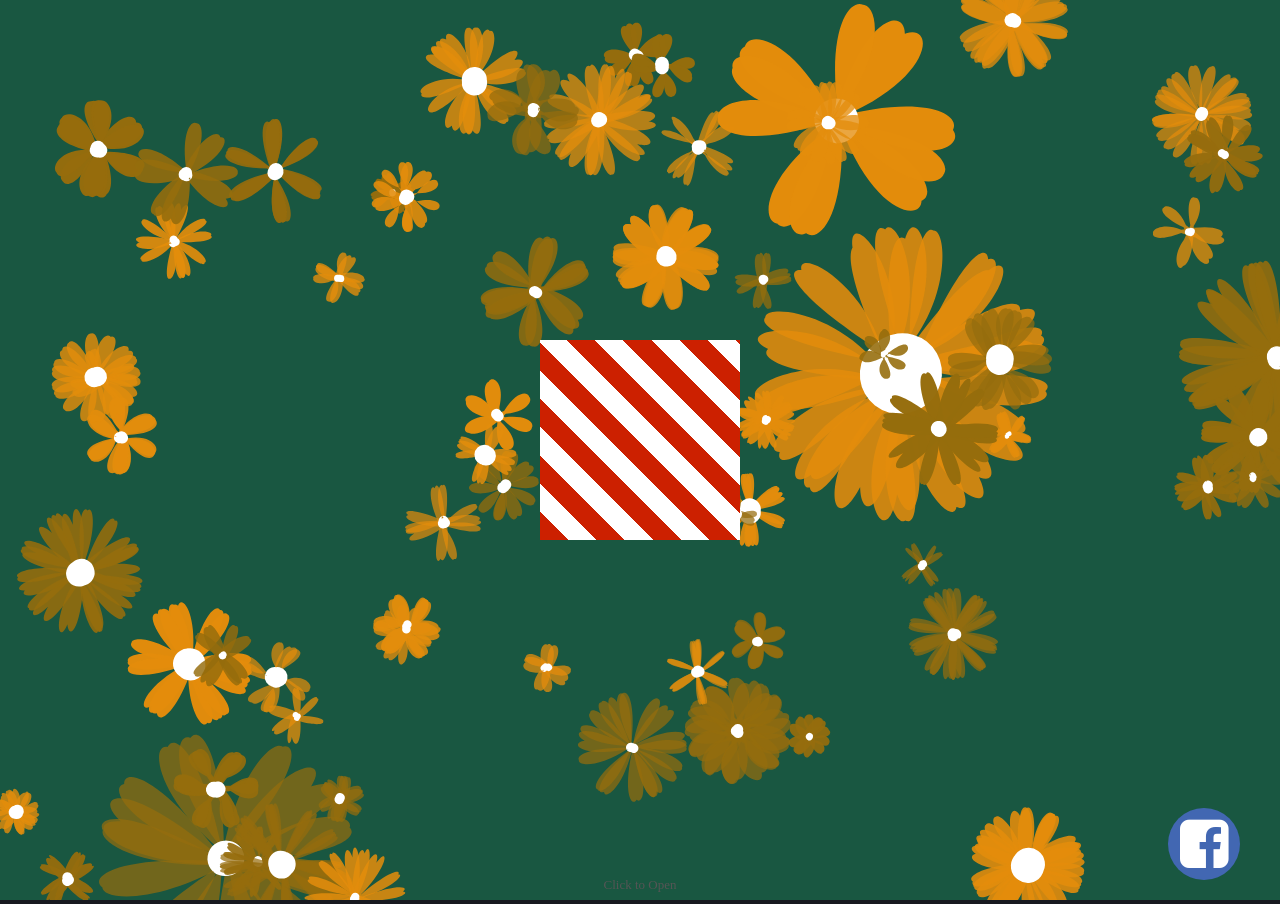
<file: index.html>
<!DOCTYPE html>
<html lang="en">

<head>
  <meta charset="UTF-8">
  <meta http-equiv="X-UA-Compatible" content="IE=edge">
  <meta name="viewport" content="width=device-width, initial-scale=1.0">
  <title>Mừng sinh nhật em</title>
  <link rel="stylesheet" href="canvas.css">
  <link rel="stylesheet" href="present.css">
  <link rel="stylesheet" href="card.css">
  <link rel="stylesheet" href="index.css">
  <link rel="stylesheet" href="https://stackpath.bootstrapcdn.com/font-awesome/4.7.0/css/font-awesome.min.css">
  <link rel="shortcut icon" href="BirthdayCake.png" type="image/x-icon">
  <script src="jquery.js"></script>
</head>

<style>
  * {
    margin: 0;
    padding: 0;
  }

  body {
    height: 100vh;
    width: 100vw;
    background: #18191f;
  }

  .container {
    display: flex;
    justify-content: center;
    align-items: center;
    height: 100vh;
    width: 100vw;
  }

  #facebook {
    font-size: 1.5cm; /* Kích thước biểu tượng */
    background-color: #4267B2; /* Màu sắc nền của biểu tượng Facebook */
    color: #fff;
    border-radius: 50%; /* Biểu tượng hình tròn */
    padding: 0.2cm; /* Điều chỉnh độ dày viền */
    margin: 0 20px;
    animation: animate 3s linear infinite;
    transform-origin: center; /* Đặt điểm xoay tại trung tâm */
  }

  #facebook:hover {
    animation: rotate 1s infinite linear; /* Hiệu ứng chuyển động khi hover */
  }

  @keyframes animate {
    from {
      filter: hue-rotate(0deg);
    }
    to {
      filter: hue-rotate(360deg);
    }
  }

  @keyframes rotate {
    0% {
      transform: rotate(0deg); /* Góc xoay ban đầu */
    }
    100% {
      transform: rotate(360deg); /* Góc xoay khi kết thúc */
    }
  }

  .fixed-icon {
    position: fixed;
    bottom: 20px;
    right: 20px;
  }

  .circular-icon {
  display: inline-flex;
  justify-content: center;
  align-items: center;
  border-radius: 50%;
  width: 1.5cm;
  height: 1.5cm;
  background-color: #4267B2; /* Màu sắc nền của biểu tượng Facebook */
  color: #fff;
  transition: all 0.3s ease;
}

.circular-icon:hover {
  transform: rotate(360deg);
}

</style>

<body>
  <div class="parent">
    <canvas id="canvas"></canvas>
    <section class="above-fold">
      <div class="wrap-present">
        <div class="present-box" id="present">
          <div class="present">
            <div class="img-wrap" id="present-image"></div>
          </div>
          <div class="side front"></div>
          <div class="side back"></div>
          <div class="side left"></div>
          <div class="side right"></div>
          <div class="side top">
            <span class="to">
              <span class="name" id="nametag"></span>
            </span>
          </div>
          <div class="side bottom"></div>
        </div>
      </div>
      <p class="info-text">Click to Open</p>
    </section>

    <div id="card">
      <h4 class="title-card">💘little coder💘</h4>

      <img src="DH1.png" class="honey" />

      <h4 class="content-card"></h4>
    </div>
  </div>

  <audio autoplay id="playAudio">
    <source src="https://ia902603.us.archive.org/23/items/happy-birthday-instrumental/HAPPY%20BIRTHDAY%20INSTRUMENTAL.mp3">
  </audio>

  <a href="https://www.facebook.com/Th.Hoanggg" class="fixed-icon">
    <i class="fa fa-facebook-square circular-icon" id="facebook"></i>
  </a>
</body>

<script src="config.js"></script>
<script src="canvas.js"></script>
<script src="present.js"></script>
<script>
  
</script>

</html>
</file>
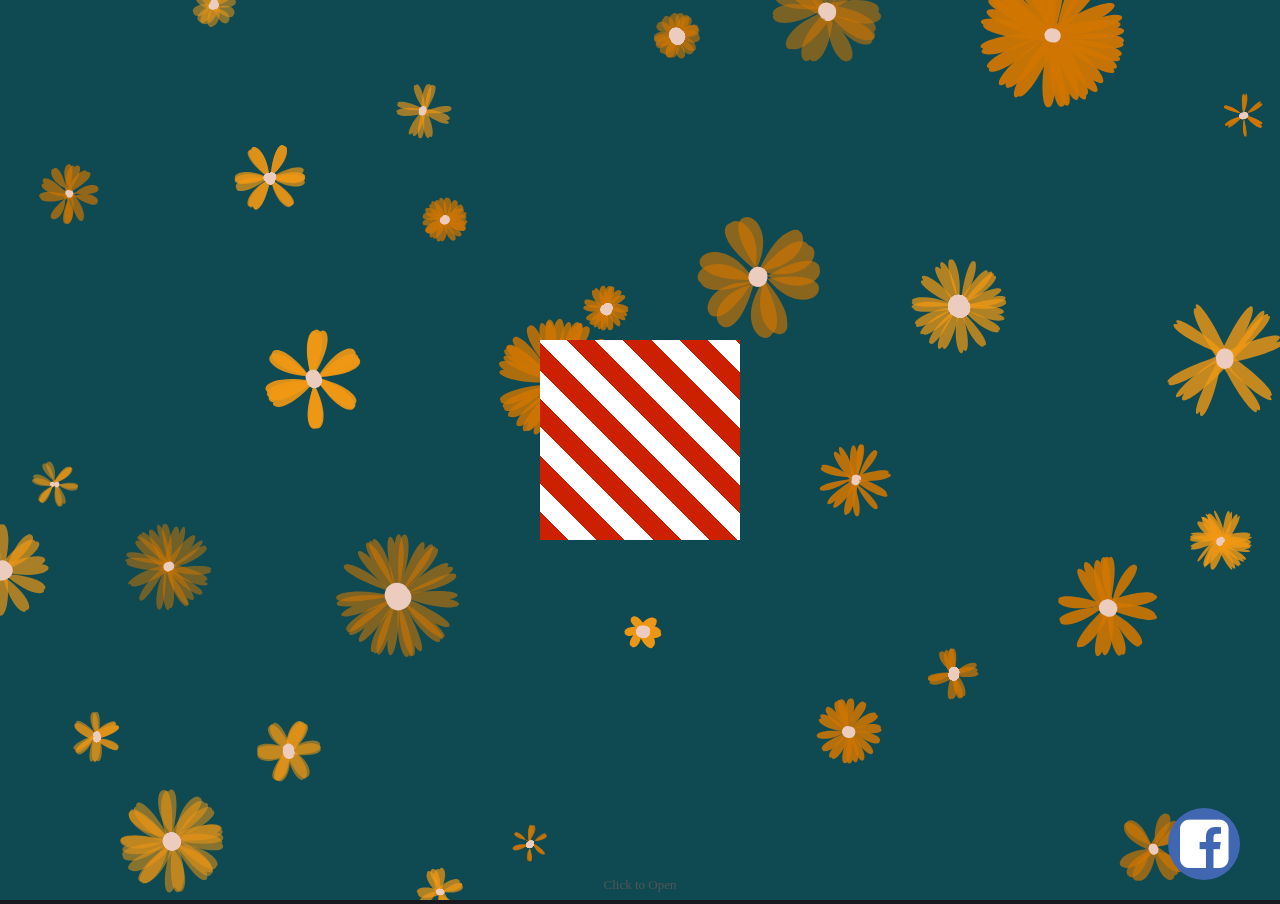
<file: index - Copy.html>
<!DOCTYPE html>
<html lang="en">

<head>
  <meta charset="UTF-8">
  <meta http-equiv="X-UA-Compatible" content="IE=edge">
  <meta name="viewport" content="width=device-width, initial-scale=1.0">
  <title>Mừng sinh nhật em</title>
  <link rel="stylesheet" href="canvas.css">
  <link rel="stylesheet" href="present.css">
  <link rel="stylesheet" href="card.css">
  <link rel="stylesheet" href="index.css">
  <link rel="stylesheet" href="https://stackpath.bootstrapcdn.com/font-awesome/4.7.0/css/font-awesome.min.css">
  <link rel="shortcut icon" href="BirthdayCake.png" type="image/x-icon">
  <script src="jquery.js"></script>
</head>

<style>
  * {
    margin: 0;
    padding: 0;
  }

  body {
    height: 100vh;
    width: 100vw;
    background: #18191f;
  }

  .container {
    display: flex;
    justify-content: center;
    align-items: center;
    height: 100vh;
    width: 100vw;
  }

  #facebook {
    font-size: 1.5cm; /* Kích thước biểu tượng */
    background-color: #4267B2; /* Màu sắc nền của biểu tượng Facebook */
    color: #fff;
    border-radius: 50%; /* Biểu tượng hình tròn */
    padding: 0.2cm; /* Điều chỉnh độ dày viền */
    margin: 0 20px;
    animation: animate 3s linear infinite;
    transform-origin: center; /* Đặt điểm xoay tại trung tâm */
  }

  #facebook:hover {
    animation: rotate 1s infinite linear; /* Hiệu ứng chuyển động khi hover */
  }

  @keyframes animate {
    from {
      filter: hue-rotate(0deg);
    }
    to {
      filter: hue-rotate(360deg);
    }
  }

  @keyframes rotate {
    0% {
      transform: rotate(0deg); /* Góc xoay ban đầu */
    }
    100% {
      transform: rotate(360deg); /* Góc xoay khi kết thúc */
    }
  }

  .fixed-icon {
    position: fixed;
    bottom: 20px;
    right: 20px;
  }

  .circular-icon {
  display: inline-flex;
  justify-content: center;
  align-items: center;
  border-radius: 50%;
  width: 1.5cm;
  height: 1.5cm;
  background-color: #4267B2; /* Màu sắc nền của biểu tượng Facebook */
  color: #fff;
  transition: all 0.3s ease;
}

.circular-icon:hover {
  transform: rotate(360deg);
}

</style>

<body>
  <div class="parent">
    <canvas id="canvas"></canvas>
    <section class="above-fold">
      <div class="wrap-present">
        <div class="present-box" id="present">
          <div class="present">
            <div class="img-wrap" id="present-image"></div>
          </div>
          <div class="side front"></div>
          <div class="side back"></div>
          <div class="side left"></div>
          <div class="side right"></div>
          <div class="side top">
            <span class="to">
              <span class="name" id="nametag"></span>
            </span>
          </div>
          <div class="side bottom"></div>
        </div>
      </div>
      <p class="info-text">Click to Open</p>
    </section>

    <div id="card">
      <h4 class="title-card">💘little coder💘</h4>

      <img src="DH1.png" class="honey" />

      <h4 class="content-card"></h4>
    </div>
  </div>

  <audio autoplay loop id="playAudio">
    <source src="https://ia902603.us.archive.org/23/items/happy-birthday-instrumental/HAPPY%20BIRTHDAY%20INSTRUMENTAL.mp3">
  </audio>

  <a href="https://www.facebook.com/Th.Hoanggg" class="fixed-icon">
    <i class="fa fa-facebook-square circular-icon" id="facebook"></i>
  </a>
</body>

<script src="config.js"></script>
<script src="canvas.js"></script>
<script src="present.js"></script>
<script>
  
</script>

</html>
</file>
<file: canvas.css>
canvas {
    height: 100vh;
    width: 100vw;
  }
</file>
<file: present.css>
html, body {
    margin: 0;
  }
  
  .above-fold {
    height: 100vh;
    width: 100vw;
    padding: 0;
    margin: 0;
    perspective: 800px;
    perspective-origin: 50% 200px;
    display: flex;
    flex-wrap: wrap;
    position: relative;
  }
  .above-fold .info-text {
    width: 100%;
    display: block;
    text-align: center;
    margin: 0;
    padding: 0;
    color: #555;
    font-family: "Avenir";
    font-weight: 100;
    font-size: 13px;
    height: 25px;
    align-self: flex-end;
  }
  
  .wrap-present {
    width: 100%;
    display: flex;
    align-self: flex-end;
  }
  
  .present-box {
    transform-style: preserve-3d;
    width: 200px;
    height: 200px;
    margin: auto;
    -webkit-animation: rotate 11s alternate linear infinite;
            animation: rotate 11s alternate linear infinite;
    cursor: pointer;
  }
  .present-box:hover {
    -webkit-animation: staticFront 700ms ease forwards;
            animation: staticFront 700ms ease forwards;
  }
  .present-box.open {
    /*&>.side.top{
        opacity: .2;
    }*/
    -webkit-animation: zoomIn 1s ease-in forwards;
            animation: zoomIn 1s ease-in forwards;
    transform: rotateX(-103deg) rotateY(-180deg);
    transition: transform 400ms;
  }
  .present-box.open .present {
    pointer-events: auto;
    visibility: visible;
  }
  .present-box.open .present .img-wrap {
    opacity: 1;
    transition: transform 600ms 800ms, opacity 800ms 200ms;
    transform: translateZ(0px);
  }
  .present-box.open > .side {
    opacity: 0.3;
    transition: opacity 500ms 600ms;
  }
  .present-box.open > .side.back {
    opacity: 0.7;
    transform: translateZ(-101px) rotateY(180deg);
  }
  .present-box.open > .side.front {
    transition: transform 800ms 0s, opacity 500ms 600ms, width 600ms 600ms;
    transform: translateZ(100px) rotateY(190deg) translateX(0px);
    transform-origin: 0% 0%;
    opacity: 0.3;
    width: 0;
  }
  
  .present-box .present {
    position: absolute;
    width: 200px;
    height: 200px;
    z-index: 50;
    transform: rotateY(-180deg) rotateX(180deg) translateZ(-100px);
    display: flex;
    perspective: 600px;
    pointer-events: none;
    visibility: hidden;
  }
  .present-box .present > .img-wrap {
    width: 200px;
    align-self: center;
    transition: transform 400ms;
    opacity: 0;
    transform: translateZ(-80px);
  }
  .present-box .present > .img-wrap a {
    transition: transform 300ms;
    position: relative;
    display: block;
    transform: scale(0.94);
  }
  .present-box .present > .img-wrap a:hover {
    transform: scale(1);
  }
  .present-box .present > .img-wrap img {
    max-width: 100%;
    height: auto;
  }
  
  .present-box > .side {
    width: 200px;
    height: 200px;
    position: absolute;
    display: block;
    background: repeating-linear-gradient(45deg, #cc2000, #cc2000 20px, #ffffff 20px, #ffffff 40px);
    top: 0;
    left: 0;
    transition: transform 400ms;
  }
  .present-box > .side.back {
    transform: translateZ(-100px) rotateY(180deg);
  }
  .present-box > .side.right {
    transform: rotateY(-270deg) translateX(100px);
    transform-origin: top right;
  }
  .present-box > .side.left {
    transform: rotateY(270deg) translateX(-100px);
    transform-origin: center left;
  }
  .present-box > .side.top {
    transform: rotateX(-90deg) translateY(-100px);
    transform-origin: top center;
    transform-style: preserve-3d;
    perspective: 100px;
    text-align: center;
  }
  .present-box > .side.top .to {
    display: inline-block;
    font-family: cursive;
    position: relative;
    padding: 10px 10px 30px 10px;
    border: 5px dotted #ff6666;
    border-width: 2px;
    background: #fff;
    margin: auto;
    transform: translateZ(-2px) translateY(50px);
  }
  .present-box > .side.top .to:after {
    content: attr(data-before);
    display: inline-block;
    transform: rotateY(180deg);
    color: #990000;
  }
  .present-box > .side.top .to .name {
    display: block;
    position: absolute;
    transform: translateY(20px) rotateY(180deg) translateX(10px);
    text-align: center;
    width: 100%;
    font-size: 1.1rem;
    color: green;
  }
  .present-box > .side.bottom {
    transform: rotateX(90deg) translateY(100px);
    transform-origin: bottom center;
  }
  .present-box > .side.front {
    transform: translateZ(100px);
  }
  
  @-webkit-keyframes rotate {
    100% {
      transform: rotateY(-360deg) rotateX(180deg);
    }
  }
  
  @keyframes rotate {
    100% {
      transform: rotateY(-360deg) rotateX(180deg);
    }
  }
  @-webkit-keyframes staticFront {
    100% {
      transform: rotateX(-100deg) rotateY(-180deg);
    }
  }
  @keyframes staticFront {
    100% {
      transform: rotateX(-100deg) rotateY(-180deg);
    }
  }
  @-webkit-keyframes zoomIn {
    50% {
      transform: rotateX(-143deg) rotateY(-180deg) translateZ(-15px);
    }
    100% {
      transform: rotateX(-167deg) rotateY(-180deg) translateZ(-15px) scale(1.2);
    }
  }
  @keyframes zoomIn {
    50% {
      transform: rotateX(-143deg) rotateY(-180deg) translateZ(-15px);
    }
    100% {
      transform: rotateX(-167deg) rotateY(-180deg) translateZ(-15px) scale(1.2);
    }
  }
</file>
<file: card.css>
#card {
        margin: 8%;
        position: absolute;
        height: auto;
        width: 350px;
        border-radius: 10px;
        background-color: white;
        background-image: url("https://image.freepik.com/free-vector/open-gift-box-with-heart-shape-confetti-burst-explosion-3d-valentines-day-romantic-gift_165143-438.jpg");
        background-size: 50vh, 70vh;
        box-shadow: 0px 0px 20px rgb(255, 0, 0);
        transform: rotate(5deg);
        top: 0px;
        opacity: 0;
        left: -200%;
    }

    .honey {
        margin: auto;
        padding: 5%;
        display: block;
        border-radius: 50%;
        box-shadow: 0 4px 8px 0 rgb(255, 0, 0);
        width: 100px;
        height: 100px;
        object-fit: cover;
    }

    h4 {
        text-align: center;
        -webkit-text-fill-color: rgba(0, 200, 200, 0.1);
        -webkit-background-clip: text;
        background-image: url("https://i.pinimg.com/originals/20/21/7f/20217f7fa2c9701b8128d8fb153a4db9.gif");
        font-family: 'Allura', cursive;
        padding: -2%;
        font-size: 19px;
        overflow: hidden;
    }

    .card-show{
        opacity: 1 !important;
        left: 0 !important;
        transition: all 2s;
    }
</file>
<file: index.css>
.parent{
    position: relative;
}

.above-fold{
    position: absolute;
    top: 50%;
    left: 50%;
    transform: translate(-50%, -50%);
}
</file>
